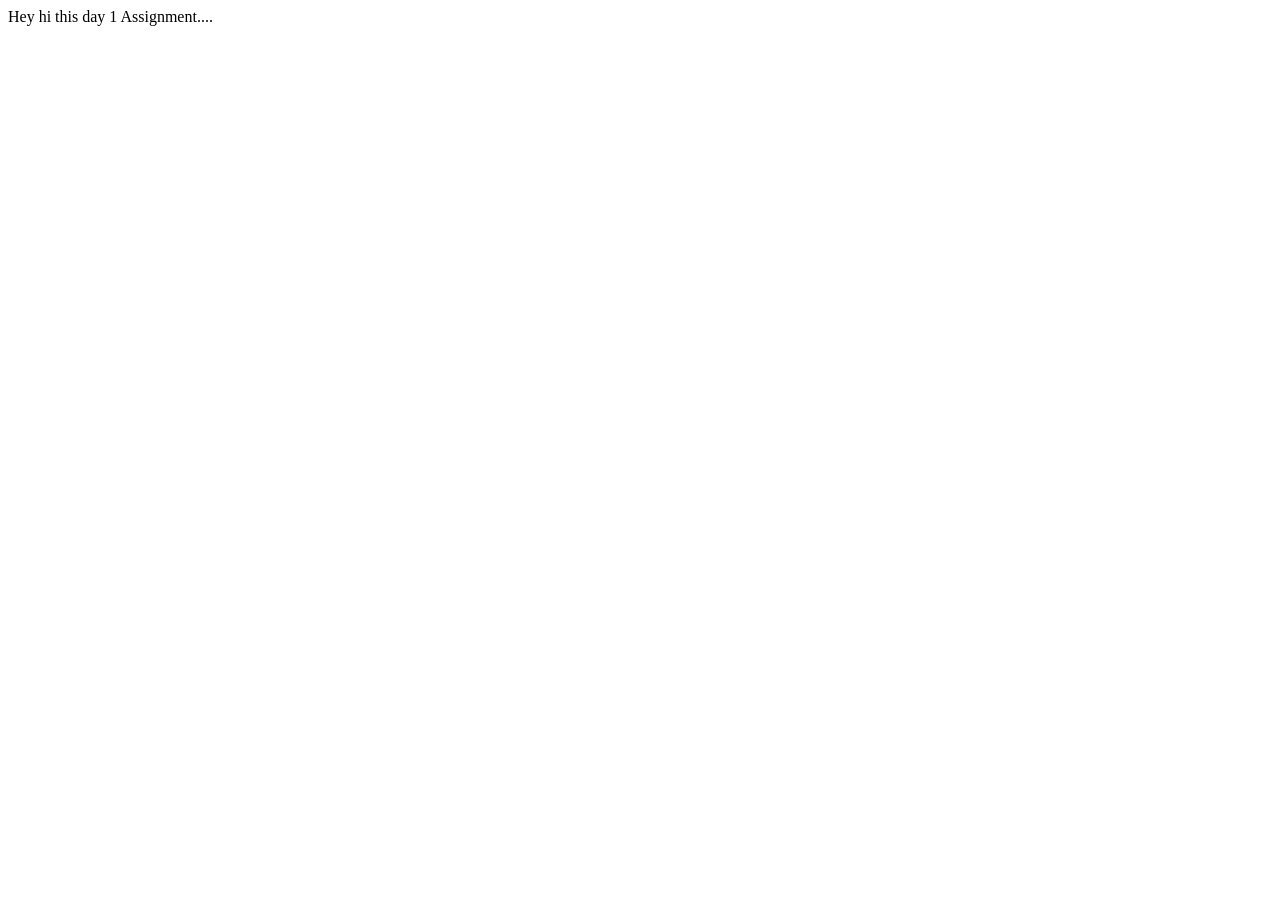
<file: Day1/index.html>
<!DOCTYPE html>
<html lang="en">
<head>
    <meta charset="UTF-8">
    <meta name="viewport" content="width=device-width, initial-scale=1.0">
    <title>Admin Panel</title>
    <script src="./app.js" >
    </script>
</head>
<body>
    <script>
        document.writeln("Hey hi this day 1 Assignment....");
        console.log("This is console log here....");
    </script>
</body>
</html>
</file>
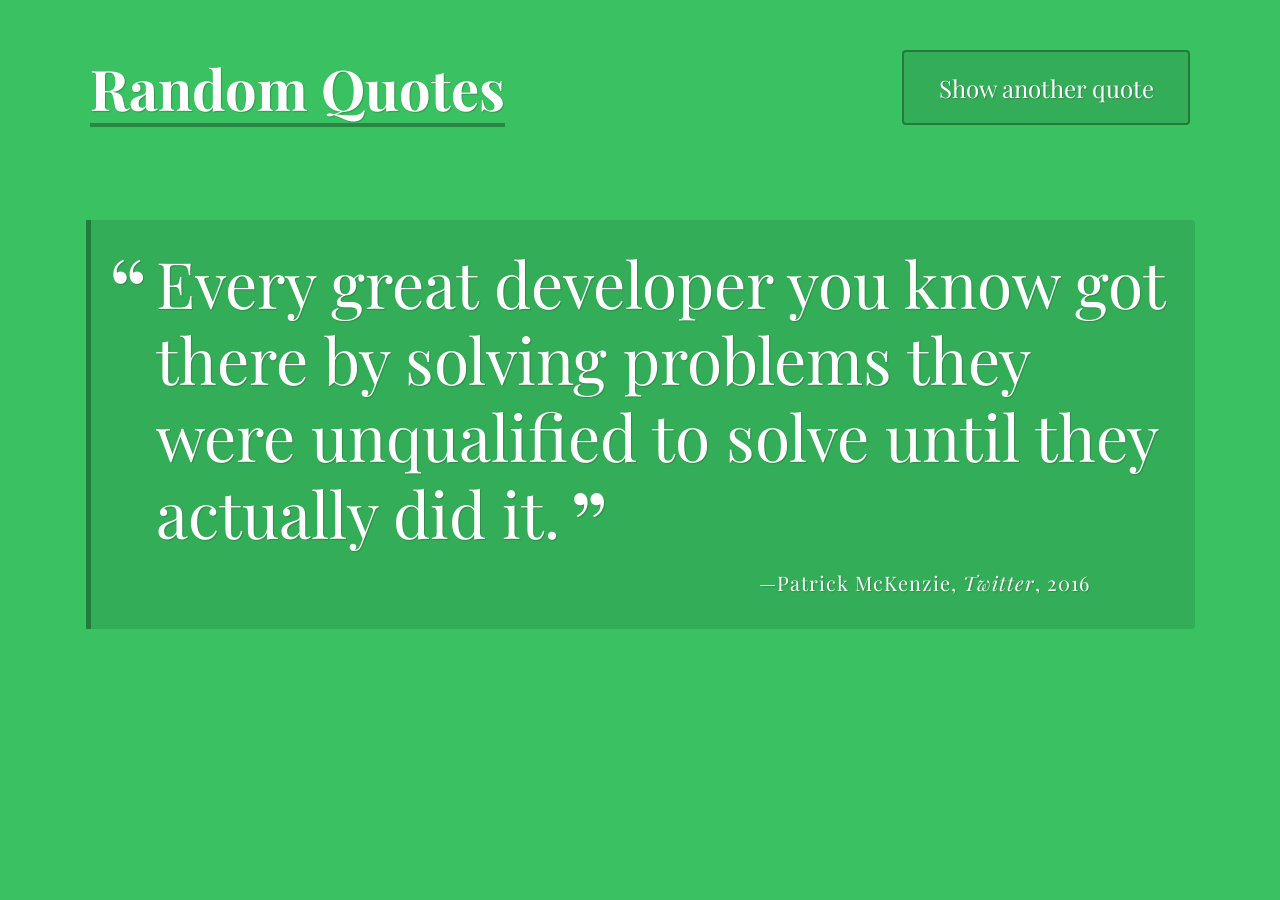
<file: MiniProject/Random-Inspirational-Quote-Generator/index.html>
<!--
Question 3:
Write a program to generate a quote randomly and display it on the web page in a proper format.
-->
<!DOCTYPE html>
<html lang="en">
  <head>
    <meta charset="UTF-8">
    <meta name="viewport" content="width=device-width, initial-scale=1.0">
    <title>Random Quotes</title>
    <link rel="stylesheet" href="css/normalize.css">
    <link rel="stylesheet" href="css/styles.css">
  </head>

  <body>
    <header>
      <h1>Random Quotes</h1>
      <button id="load-quote" class="load-quote">Show another quote</button>
    </header>

    <div class="container">
      <div id="quote-box" class="quote-box">
        <p class="quote">Every great developer you know got there by solving problems they were unqualified to solve until they actually did it.</p>
        <p class="source">Patrick McKenzie<span class="citation">Twitter</span><span class="year">2016</span></p>
      </div>
    </div>
    
    <script src="js/script.js"></script>
  </body>
</html>
</file>
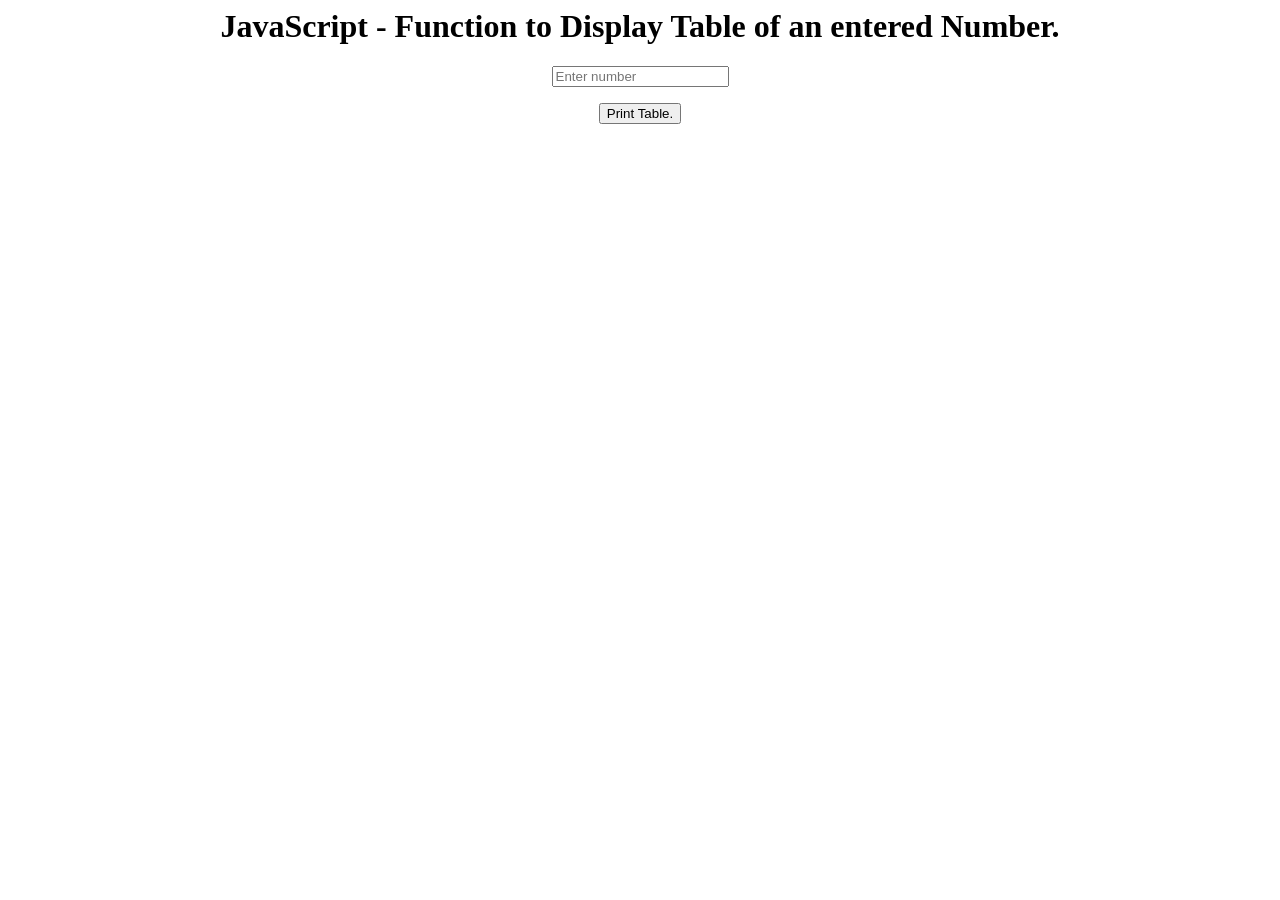
<file: Day 6/D6Q2.html>
<html>
	<head>
		<title>JavaScript - Function to Display Table of an entered Number.</title>
		<script type="text/javascript">
			function printTable(){
				var num;
				num=Number(document.getElementById('txtNumber').value);
				for(var i=1; i<=10; i++){
					var pTag= document.getElementById('pPrint');
					pTag.innerHTML +=num+" * "+i+" = "+(num*i) + "<br/>" 
				}
			}
		</script>
	</head>

	<body style="text-align: center;">
		<h1>JavaScript - Function to Display Table of an entered Number.</h1>
		<p><input type="text" id="txtNumber" placeholder="Enter number"/></p>
		<p><input type="button" value="Print Table." onclick='printTable()'/>
		<!--print numbers-->
		<p id="pPrint"></p>
	</body>

</html>
</file>
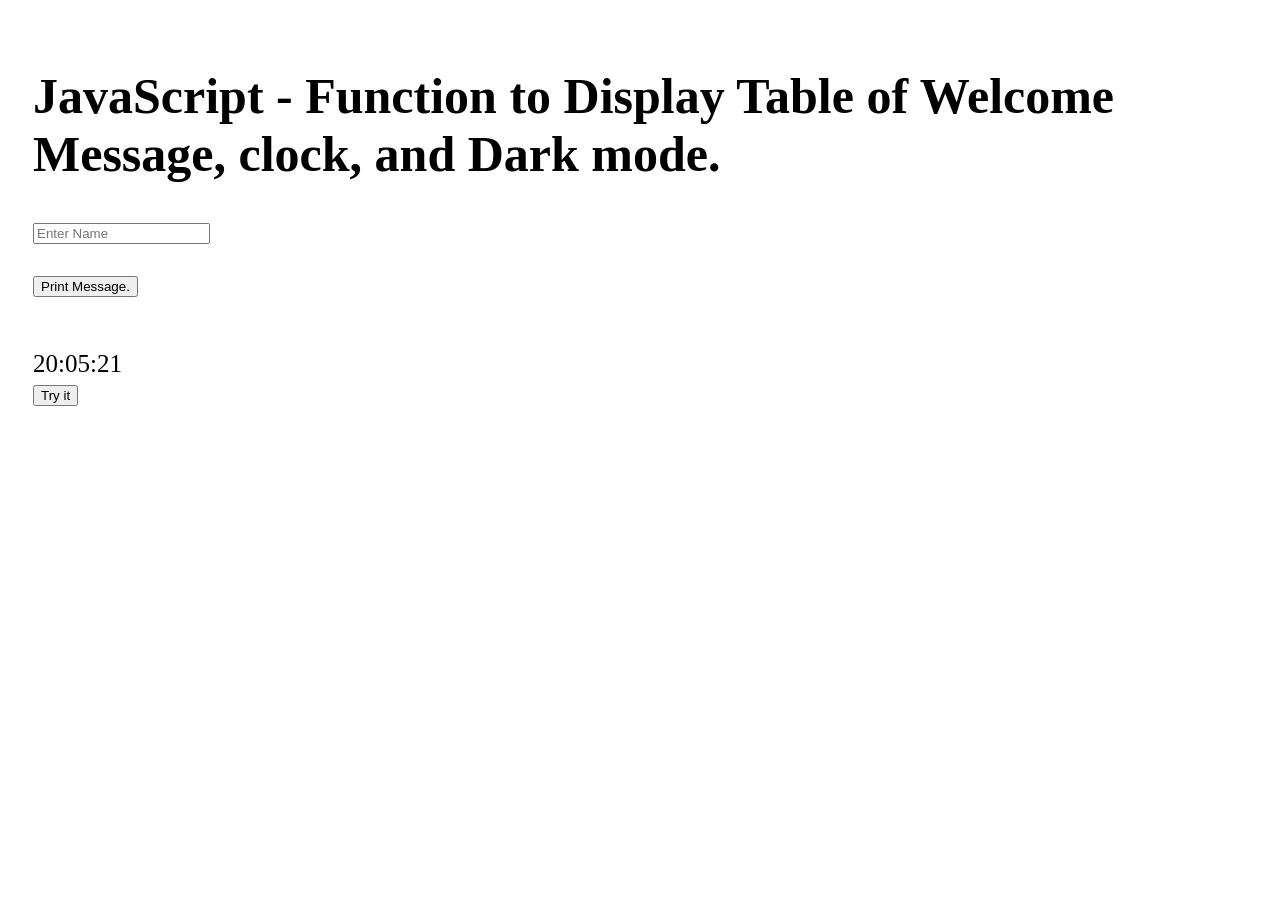
<file: Day 6/D6Q3.html>
<!DOCTYPE html>
<html>

<head>

<style>
body {
  padding: 25px;
  background-color: white;
  color: black;
  font-size: 25px;
}

.dark-mode {
  background-color: black;
  color: white;
}
</style>


<script> 
function printMessage(){
    Name=document.getElementById('name').value;

					var pTag= document.getElementById('pPrint');
					pTag.innerHTML +=" Welcome "+Name + "<br/>" 
				
			}

function startTime() {
  var today = new Date();
  var h = today.getHours();
  var m = today.getMinutes();
  var s = today.getSeconds();
  m = checkTime(m);
  s = checkTime(s);
  document.getElementById('txt').innerHTML =
  h + ":" + m + ":" + s;
  var t = setTimeout(startTime, 500);
}
function checkTime(i) {
  if (i < 10) {i = "0" + i};  // add zero in front of numbers < 10
  return i;
}




function myFunction() {
   var element = document.body;
   element.classList.toggle("dark-mode");
}



</script>

</head>

<body>

    <h1>JavaScript - Function to Display Table of Welcome Message, clock, and Dark mode.</h1>
    <p><input type="text" id="name" placeholder="Enter Name"/></p>
    <p><input type="button" value="Print Message." onclick='printMessage()'/>
    <!--print numbers-->
    <p id="pPrint"></p>

    <br/>
    <body onload="startTime()">

        <div id="txt"></div>


        <button onclick="myFunction()">Try it</button>


</body>
</html>
</file>
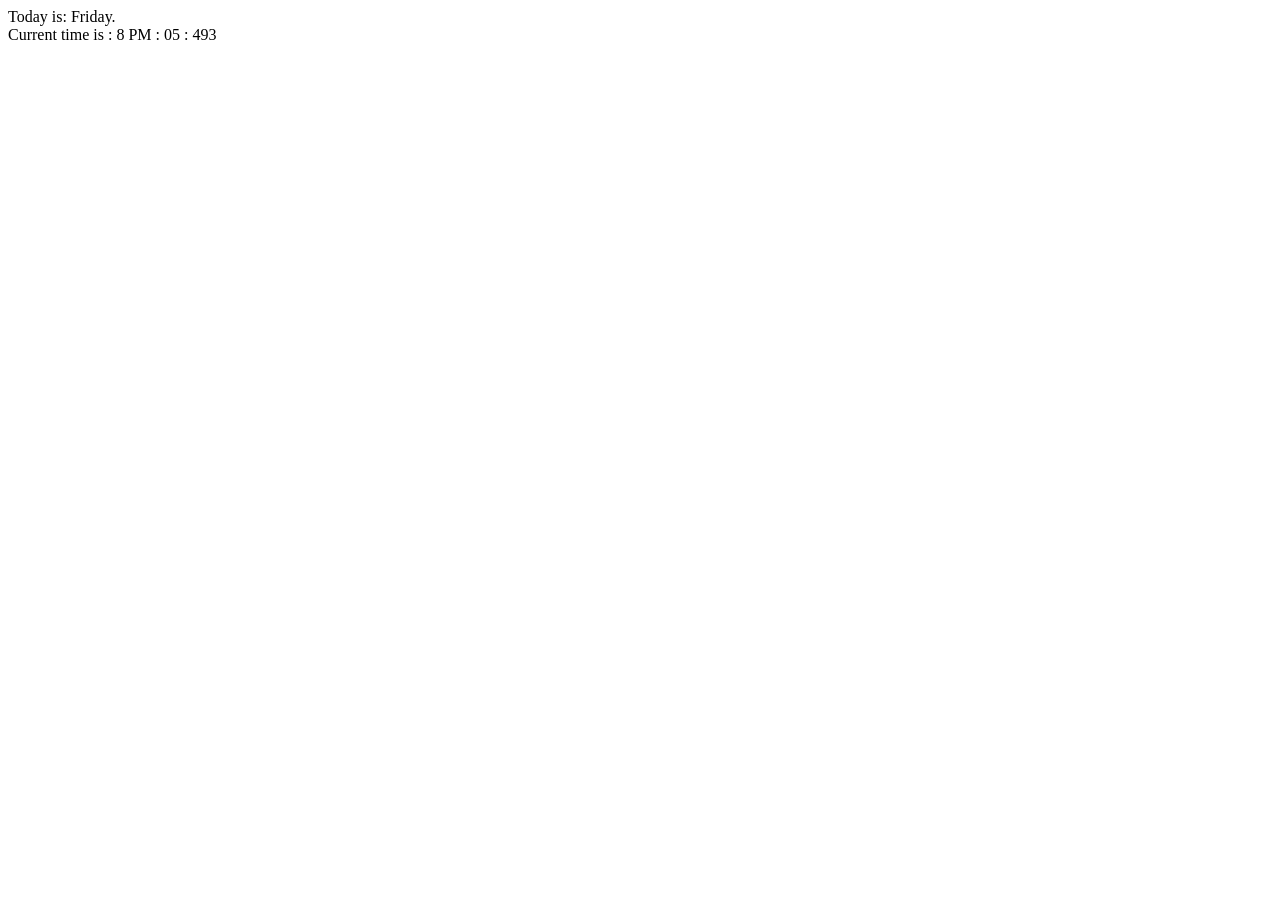
<file: Day2/Ques1.html>
<!--- 
Question 1 :
Write a JavaScript program to display the current day and time in the following format.
Sample Output : Today is : Tuesday.
Current time is : 10 PM : 30 : 38
-->
<!DOCTYPE html>
<html lang="en">
<head>
    <meta charset="UTF-8">
    <meta name="viewport" content="width=device-width, initial-scale=1.0">
    <title>Day 2 Question 1 Answer</title>
</head>
<body>

    <script>
        var myDate = new Date(); 

        //For getting Today
        var myDay = myDate.getDay();
        var weekday = ['Sunday', 'Monday', 'Tuesday', 'Wednesday', 'Thursday', 'Friday', 'Saturday'];

        document.write("Today is: " + weekday[myDay] + ".");

        document.write("<br />");

        //For getting Current time
        var hours = myDate.getHours(); 
        var ampm = hours >= 12 ? 'PM' : 'AM'; 
        hours = hours % 12; 
        hours = hours ? hours : 12; 
        var minutes = myDate.getMinutes(); 
        minutes = minutes < 10 ? '0' + minutes : minutes; 
        var myTime = hours + " " + ampm + " : " + minutes + " : " + myDate.getMilliseconds(); 

        document.write("Current time is : " + myTime);
        
    </script>
    
</body>
</html>
</file>
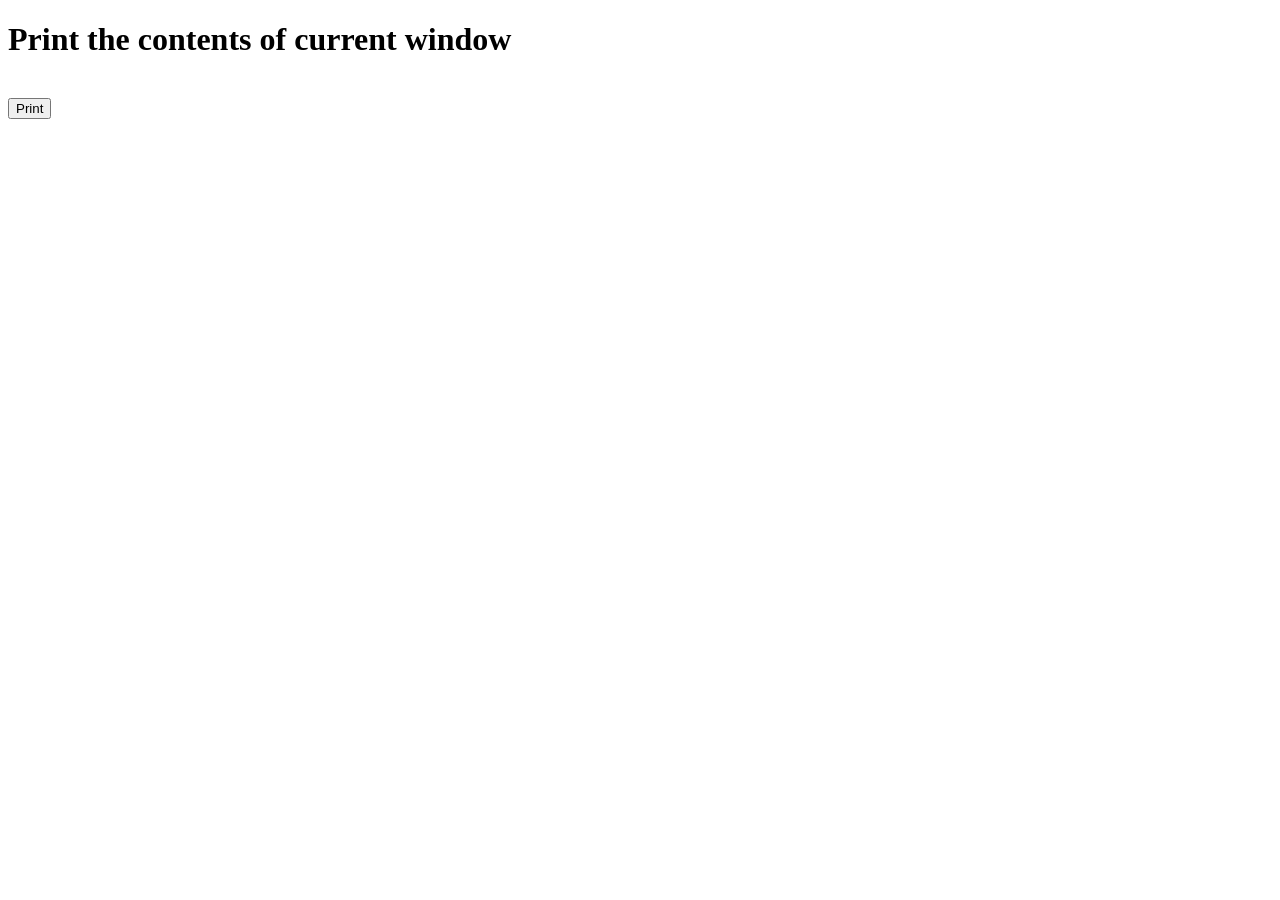
<file: Day2/Ques2.html>
<!--
Question 2 :
Write a JavaScript program to print the contents of the current window.
-->

<!DOCTYPE html>
<html lang="en">
<head>
    <meta charset="UTF-8">
    <meta name="viewport" content="width=device-width, initial-scale=1.0">
    <title>Day 2 Question 2 Answer</title>

    <script type="text/javascript">

    </script>
</head>
<body>

    <h1>Print the contents of current window</h1>
    <br />

    <button onclick="window.print()"> Print </button>

</body>
</html>
</file>
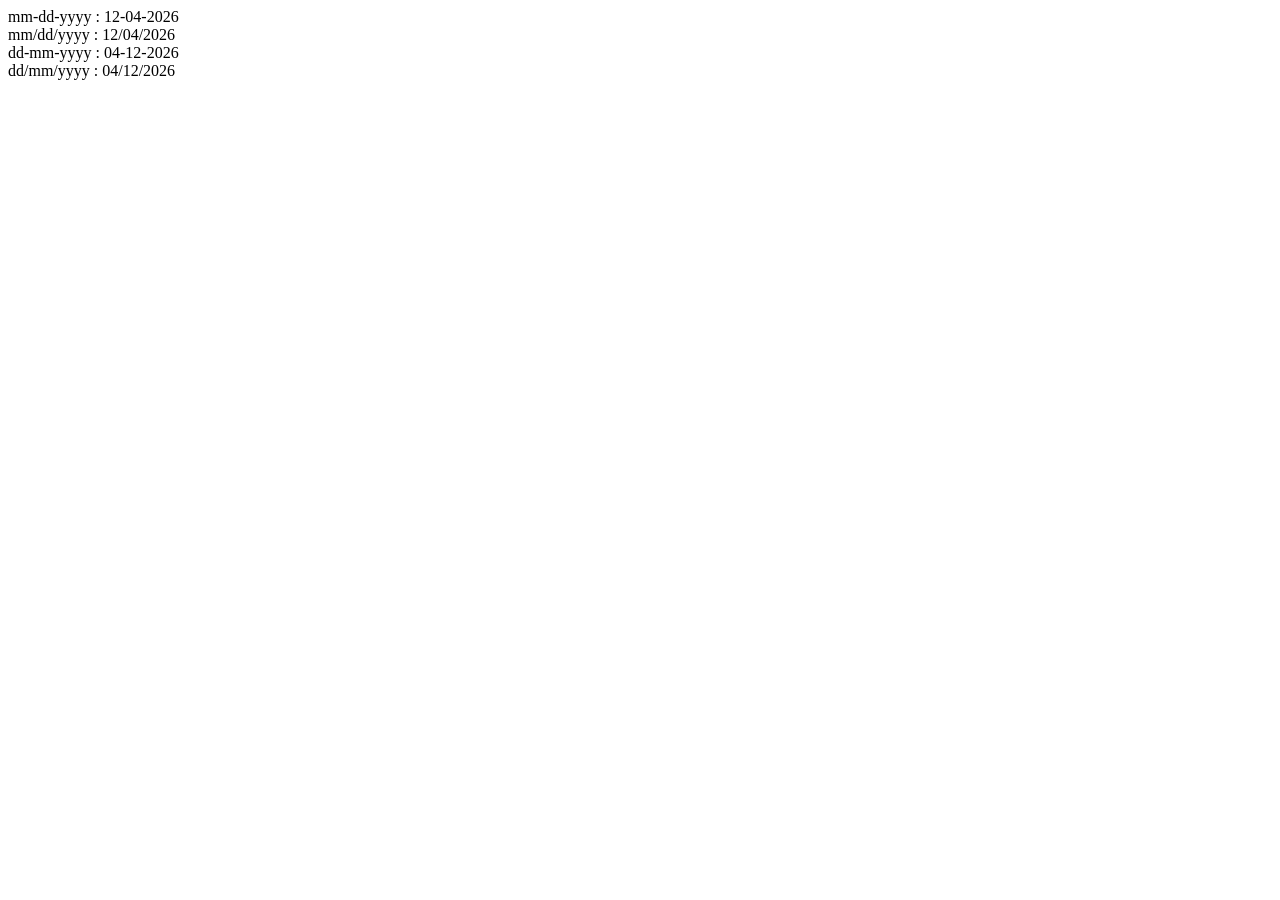
<file: Day2/Ques3.html>
<!--
Question 3 :
Write a JavaScript program to get the current date.
Expected Output : mm-dd-yyyy, mm/dd/yyyy or dd-mm-yyyy, dd/mm/yyyy.
-->

<!DOCTYPE html>
<html lang="en">
<head>
    <meta charset="UTF-8">
    <meta name="viewport" content="width=device-width, initial-scale=1.0">
    <title>Day 2 Question 3 Answer</title>
</head>
<body>

    <script>
        var today = new Date();
        var dd = today.getDate();

        var mm = today.getMonth()+1; 
        var yyyy = today.getFullYear();
        if(dd<10) 
        {
            dd='0'+dd;
        } 

        if(mm<10) 
        {
            mm='0'+mm;
        } 
        today = mm+'-'+dd+'-'+yyyy;
        console.log(today);
        document.writeln("mm-dd-yyyy :  " + today + "<br />");
        today = mm+'/'+dd+'/'+yyyy;
        console.log(today);
        document.writeln("mm/dd/yyyy :  " + today + "<br />");
        today = dd+'-'+mm+'-'+yyyy;
        console.log(today);
        document.writeln("dd-mm-yyyy :  " + today + "<br />");
        today = dd+'/'+mm+'/'+yyyy;
        console.log(today);
        document.writeln("dd/mm/yyyy :  " + today + "<br />");
    </script>

    
</body>
</html>
</file>
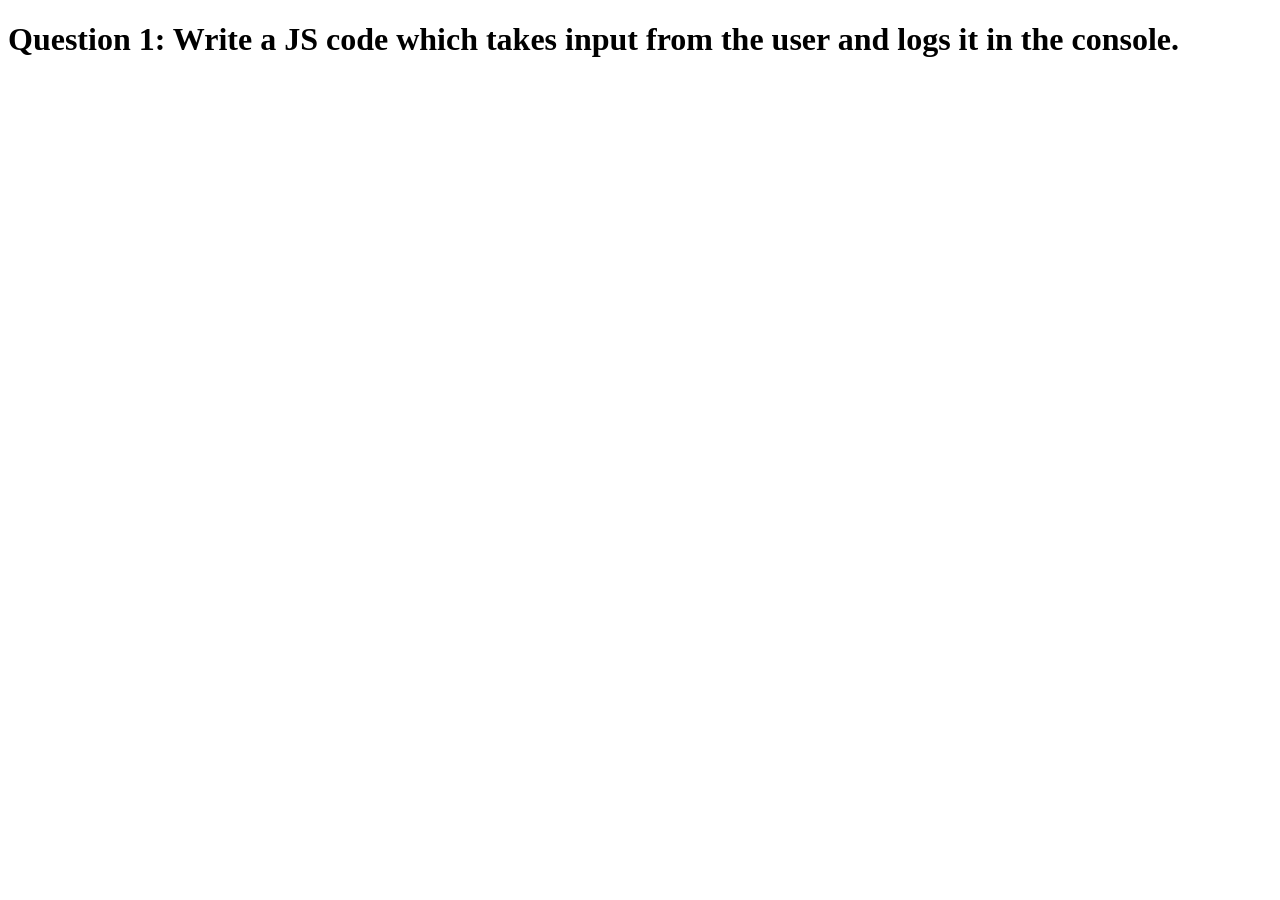
<file: Day2_1/D2Q1.html>
<!DOCTYPE html>
<html>
    <head>
        <title>Assignment Day2 Question 1</title>
    </head>
    <body>
        <h1>Question 1: Write a JS code which takes input from the user and logs it in the console.
        </h1>
        <script>
            var name = prompt("what is your name");
            console.log('Hi ' + name);
            </script>
    </body>
</html>
</file>
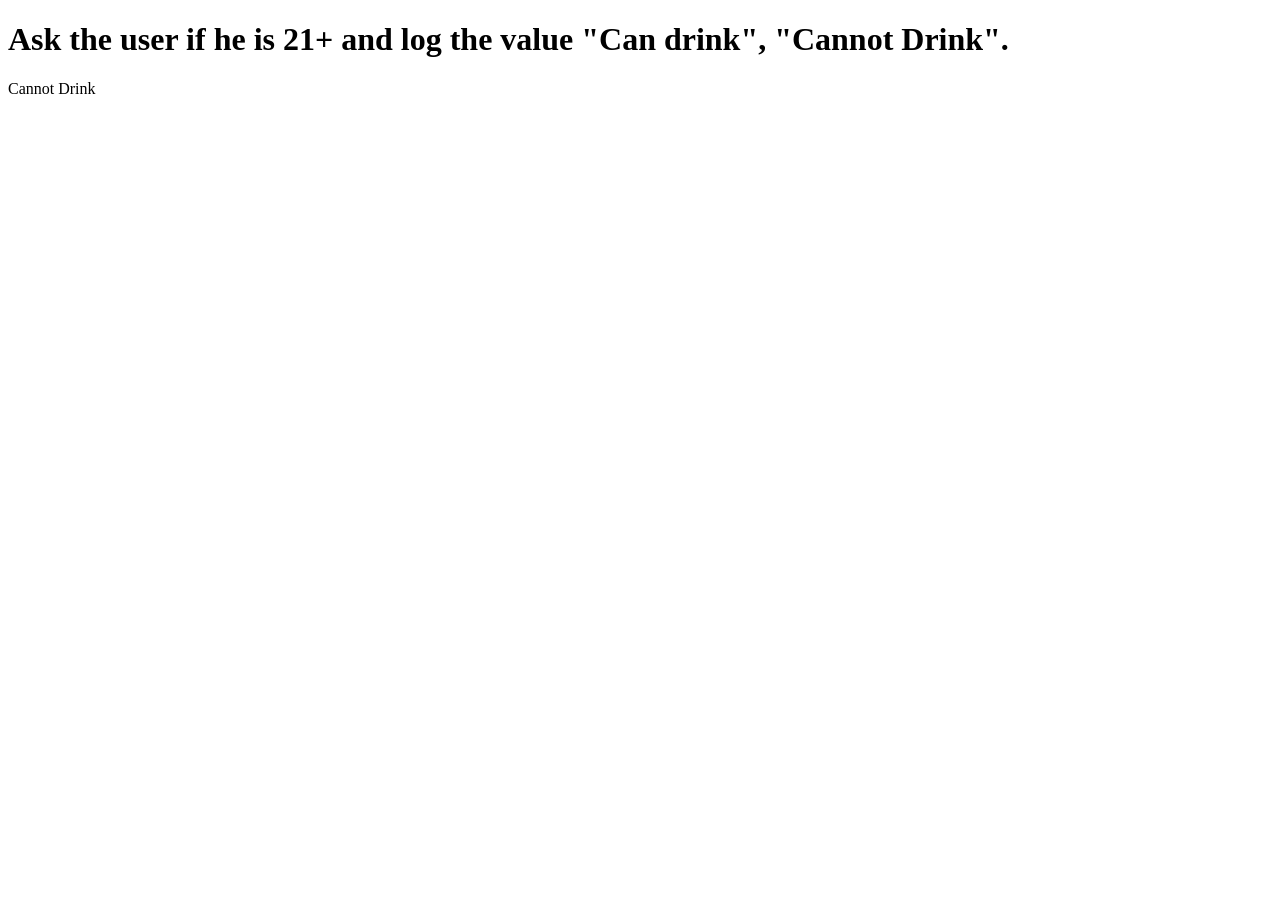
<file: Day2_1/D2Q3.html>
<!DOCTYPE html>
<html>
    <head>
        <title>
            Assignment Day 2 Question 3
        </title>
    </head>
    <body>
        <h1>
            Ask the user if he is 21+ and log the value "Can drink", "Cannot Drink".
        </h1>
        <script>
             var age=confirm("If your age is 21+ then press ok else press cancel");
             if(age==true)
             {
                document.writeln("Can drink");
             }
             else{
                document.writeln("Cannot Drink");
             }
        </script>
    </body>
</html>
</file>
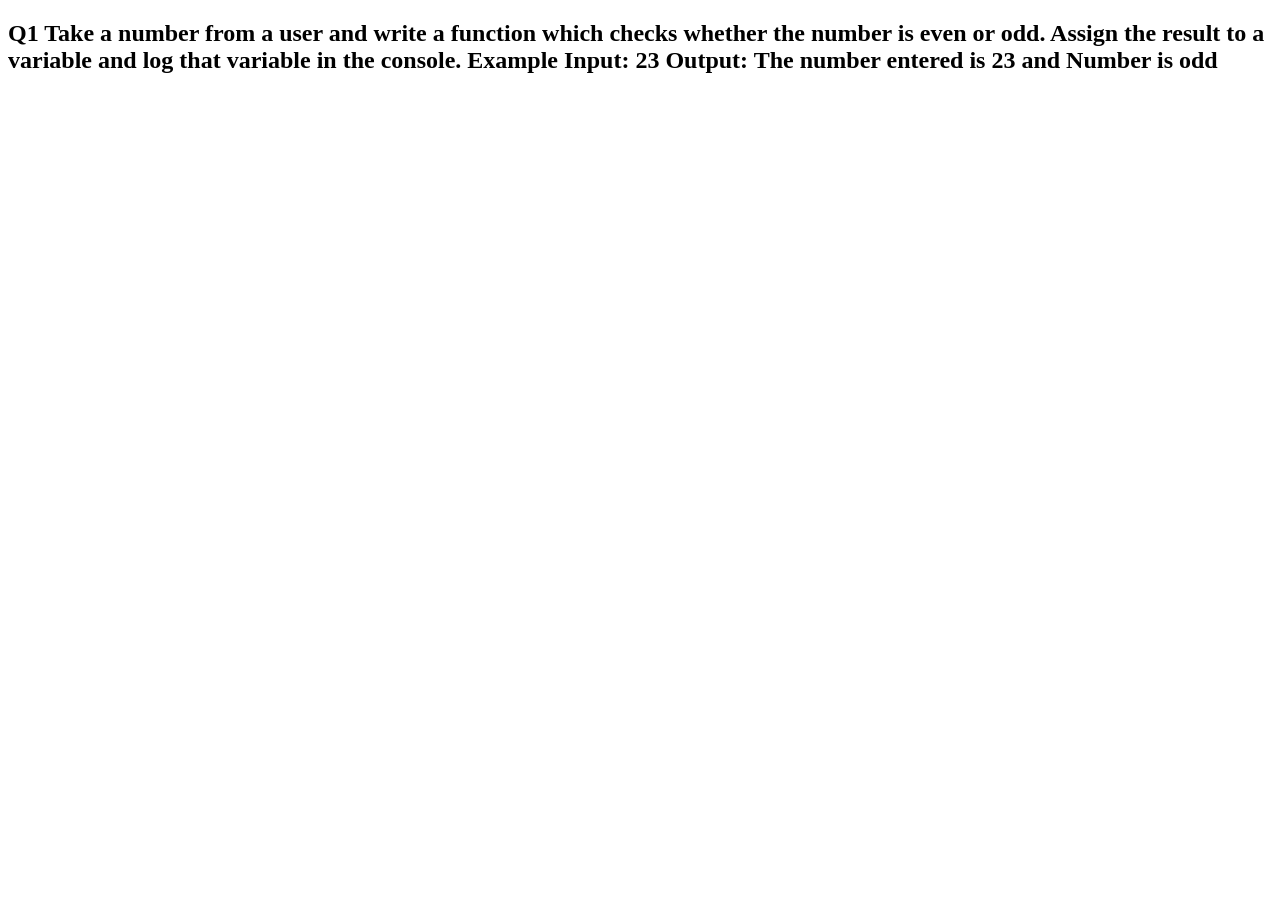
<file: Day3/D3Q1.html>
<!DOCTYPE html>
<html>
    <head>
        <title>Day 3 Assignment</title>
    </head>
    <body>
            <h2>Q1 Take a number from a user and write a function which checks whether the number is even or
                odd. Assign the result to a variable and log that variable in the console.
                Example Input: 23
                Output: The number entered is 23 and Number is odd </h2>
            <script>
                    var num=Number(prompt("Enter number"));
                    if(num%2==0)
                    {
                    console.log('The Number entered is'+num+'and Number is Even');
                    }
                    else{
                        console.log('The Number entered is '+num+' and Number is odd');
                    }
            </script>

    </body>
</html>
</file>
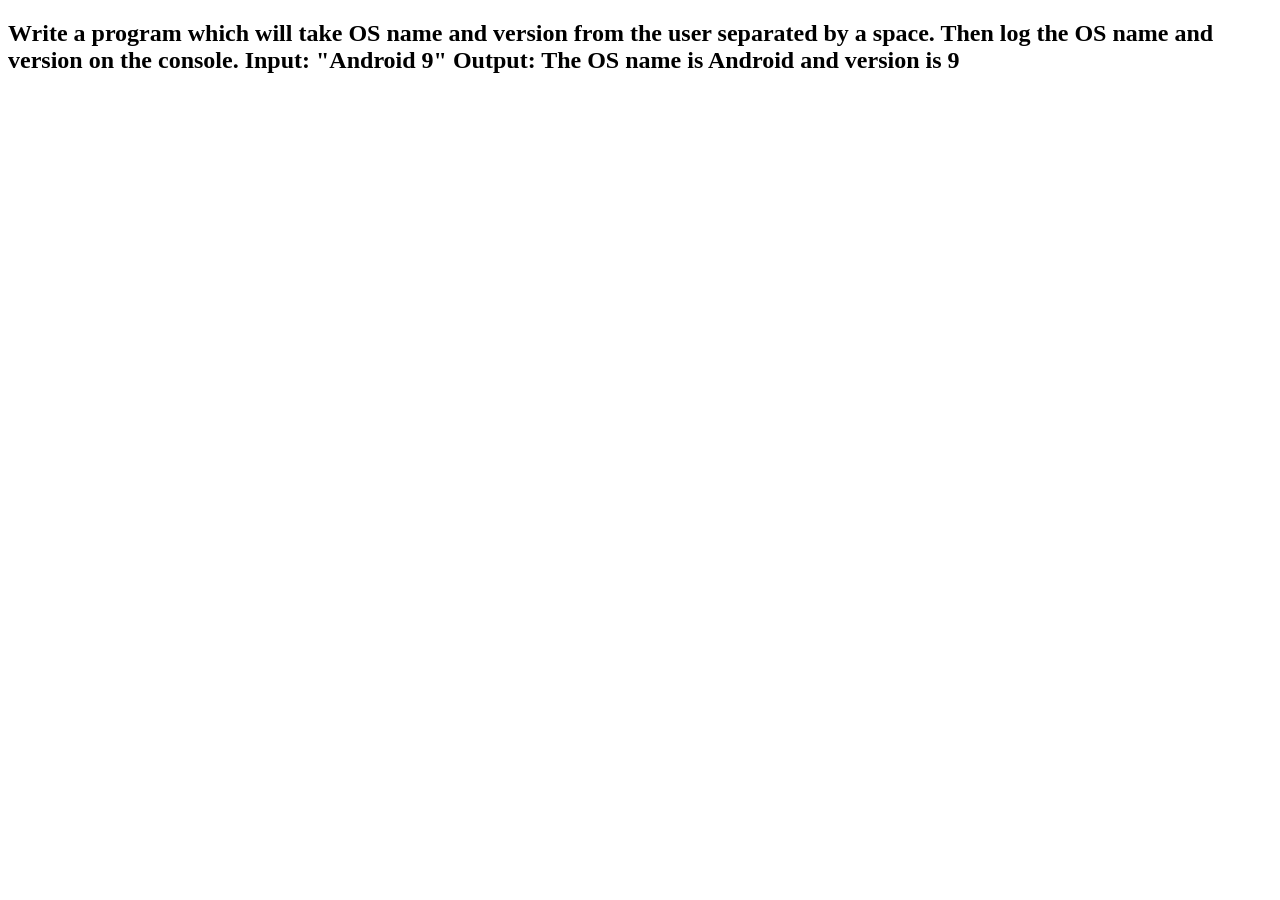
<file: Day3/D3Q2.html>
<!DOCTYPE html>
<html>
    <head>
        <title>
            Day2 Assignment
        </title>
    </head>
    <body>
        <h2>Write a program which will take OS name and version from the user separated by a space. Then
            log the OS name and version on the console.
            Input: "Android 9"
            Output: The OS name is Android and version is 9
            </h2>

            <script>
                var name=prompt("Enter OS name and Version separated by space");
                var arr=name.split(' ');
                console.log('The OS name is '+arr[0]+' and version is '+arr[1]);

            </script>
    </body>
</html>
</file>
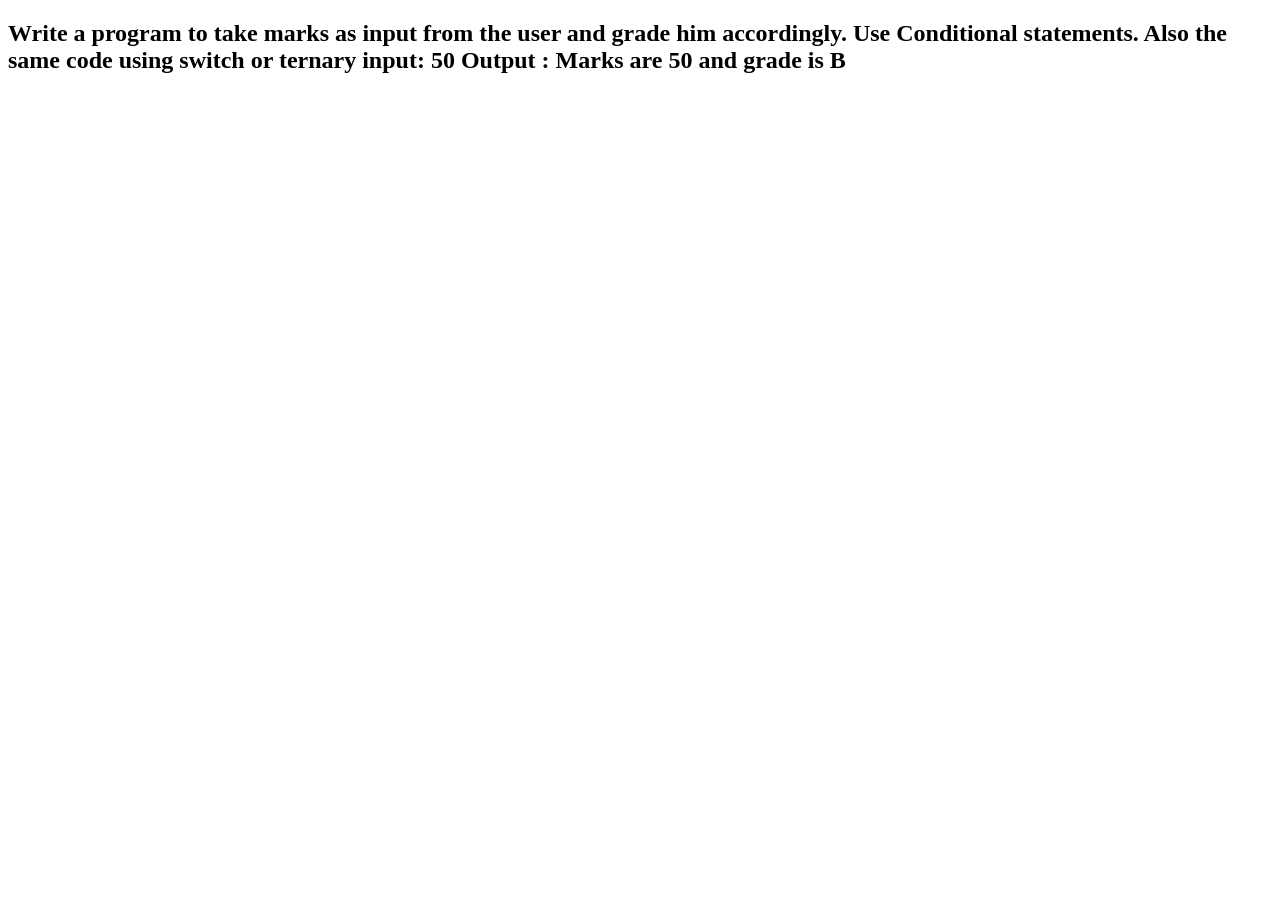
<file: Day3/D3Q3.html>
<!DOCTYPE html>
<html>
    <head>
        <title>Day 3 Assignment </title>
    </head>
    <body>
        <h2>Write a program to take marks as input from the user and grade him accordingly. Use Conditional
            statements. Also the same code using switch or ternary
            input: 50
            Output : Marks are 50 and grade is B</h2>

            <script>
                var mark=Number(prompt("enter marks"));
                
                //using Conditional Statement
                console.log("using Conditional Statement if-else if-else");
                if(mark>=75 && mark<=100)
                {
                    console.log('Marks are '+mark+' and grade is A');
                    
                }
                else if(mark>=50 && mark<75)
                {
                    console.log('Marks are '+mark+' and grade is B');
                }
                else if(mark<50 && mark>=0){
                    console.log('Marks are '+mark+' and grade is C')
                }
                else{
                    console.log('  You Enter invalid marks');
                }

                //USing  Ternary
                console.log("using Ternary");
                var result=(mark>=75 && mark<=100) ? 'Marks are '+mark+' and garde is A':(mark>=50 && mark<75)? 'Marks are '+mark+' and garde is B':(mark>=0 && mark<50)?'Marks are '+mark+' and garde is B':'you entered invalide marks'
                console.log(result);

            </script>
    </body>
</html>
</file>
<file: MiniProject/Random-Inspirational-Quote-Generator/css/styles.css>
/** 
 * Treehouse FSJS Techdegree
 * Random Quote Generator - CSS
 */

 @import url('https://fonts.googleapis.com/css?family=Playfair+Display:400,400i,700,700i&display=swap');

body {
  background-color: rgb(58, 193, 98);
  color: white;
  font-family: 'Playfair Display', serif;
  padding: 5px;
  -webkit-transition: background-color 1000ms linear; 
}

header {
  display: flex;
  flex-flow: row wrap;
  justify-content: space-between;
  width: 95%;
  max-width: 1100px;
  margin: auto;
  padding: 5px;
}

h1 {
  text-shadow: 1px 1px 1px rgba(50, 50, 50, 0.3);
}

.load-quote {
  color: #fff;
  text-shadow: 1px 1px 1px rgba(50, 50, 50, 0.3);
  width: 12em;
  max-height: 75px;
  margin-top: 20px;
  margin-bottom: 20px;
  padding: 15px 0;
  background-color: rgba(0, 0, 0, 0.1);
  border-radius: 4px;
  border: 2px solid rgba(0, 0, 0, 0.3);
  transition: 0.5s;
}

.load-quote:hover {
  background-color: rgba(255, 255, 255, 0.1);
}

.load-quote:focus {
  outline: none;
}

.container {
  width: 90%;
  max-width: 1024px;
  margin: auto;
  padding: 5px;
}

.quote-box {
  text-shadow: 1px 1px 1px rgba(50, 50, 50, 0.3);
  line-height: 0.5;
}

.quote {
  font-size: 2rem;
  font-weight: 400;
  line-height: 1.2;
  position: relative;
  margin: 0;
  margin-left: 10px;
}

.quote:before,
.quote:after {
  font-size: 3rem;
  line-height: 2.5rem;
  position: absolute;
}

.quote:before {
  content: "“";
  top: 0.1em;
  left: -0.5em;
}

.quote:after {
  content: "”";
  bottom: -0.1em;
  margin-left: 0.1em;
  position: absolute;
}

.source {
  font-size: 1rem;
  letter-spacing: 0.05em;
  line-height: 1.1;
  text-align: right;
  margin-right: 4em;
}

.source:before {
  content: "—";
}

.citation {
  font-style: italic;
}

.citation:before {
  content: ", ";
  font-style: normal;
}

.year:before {
  content: ", ";
  font-style: normal;
}

@media (min-width: 768px) {
  body {
    padding: 25px;
  }

  header {
    margin-bottom: 50px;
  }

  h1 {
    font-size: 3.5rem;
    height: 73px;
    margin-top: 20px;
    margin-right: 5px;
    border-bottom: 4px solid rgba(0, 0, 0, 0.3);
  }

  .load-quote {
    font-size: 1.5rem;
  }

  .container {
    padding: 25px 25px 15px 55px;
    background: rgba(0, 0, 0, 0.1);
    border-left: 5px solid rgba(0, 0, 0, 0.3);
    border-radius: 0 4px 4px 0;
  }

  .quote {
    font-size: 4rem;
  }

  .quote:before,
  .quote:after {
    font-size: 6rem;
  }

  .quote:before {
    top: 0.25em;
  }

  .quote:after {
    bottom: 0.1em;
  }

  .source {
    font-size: 1.25rem;
  }
}
</file>
